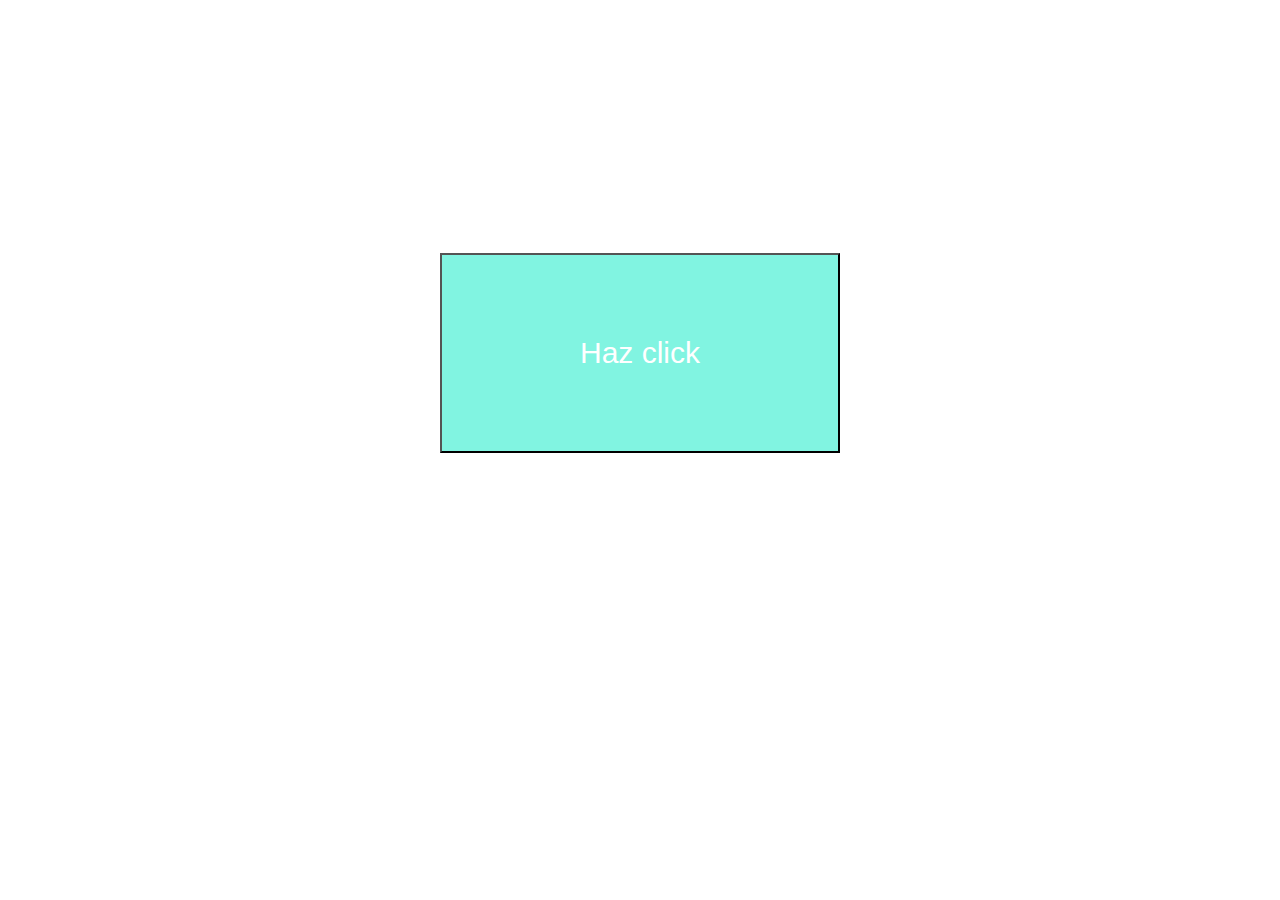
<file: index.html>
<!DOCTYPE html>
<html lang="es" dir="ltr">
  <head>
    <meta charset="utf-8">
    <meta name="viewport" content="width: device-width, initial-scale=1.0">

    <link rel="stylesheet" href="assets/styles/main.css">
    <title>Test Flexbox</title>
  </head>
  <body>
<div class="container">
<!--Centrar boton flexbox-->
  <button class="item__button"type="button" name="button">Haz click</button>

</div>
  </body>
</html>
</file>
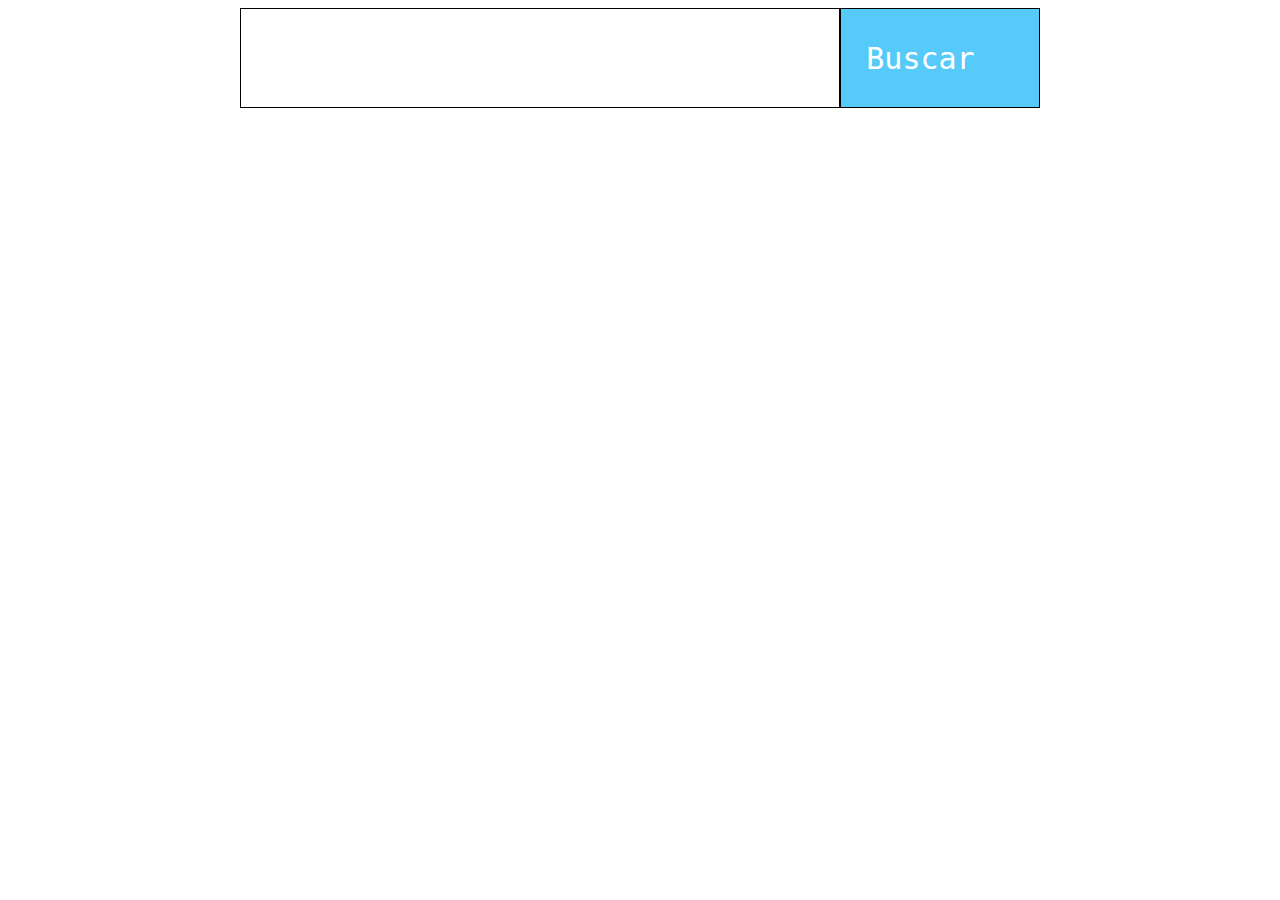
<file: ejercicio2.html>
<!DOCTYPE html>
<html lang="es" dir="ltr">
  <head>
    <meta charset="utf-8">
    <meta name="viewport" content="width: device-width, initial-scale=1.0">
    <link rel="stylesheet" href="assets/styles/main.css">
    <title>Test Flexbox</title>
  </head>
  <body>
  <div class="container2">
  <div class="item_buscar"></div>
  <div class="item2"><p>Buscar</p></div>

  </div>
  </body>
</html>
</file>
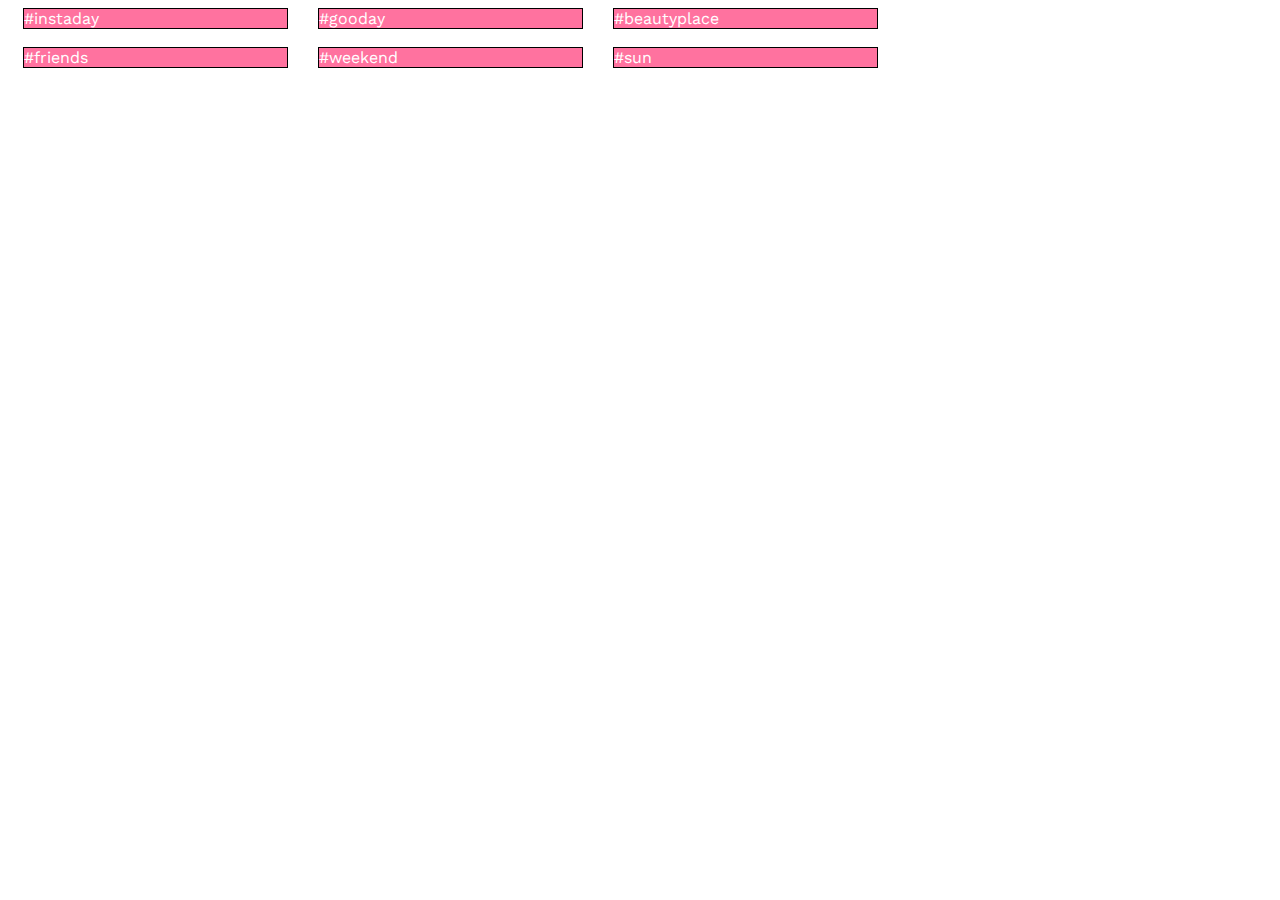
<file: ejercicio4.html>
<!DOCTYPE html>
<html lang="es" dir="ltr">
  <head>
    <meta charset="utf-8">
    <meta name="viewport" content="width: device-width, initial-scale=1.0">
    <link rel="stylesheet" href="assets/styles/main.css">
    <link href="https://fonts.googleapis.com/css?family=Work+Sans&display=swap" rel="stylesheet">


    <title> Flexbox</title>
  </head>
  <body>
    <div class="container3">
    <div class="item3">#instaday</div>
    <div class="item3">#gooday</div>
    <div class="item3">#beautyplace</div>
    <div class="item3">#friends</div>
    <div class="item3">#weekend</div>
    <div class="item3">#sun</div>

    </div>
  </body>
</html>
</file>
<file: assets/styles/main.css>
.container{
  margin: 20%;
  height: 100%;
  display: flex;
  flex-flow: column wrap;
  align-items: baseline;
  justify-content: space-between;
  align-content: center;
  }
.item{
  box-sizing: border-box;
  width: 100%;
  margin: 20%;
  background-color: white;

}
.item__button{
  height: 200px;
  background-color: #81F4E1;
  color: white;
  width: 400px;
  font-size: 30px;
}

.container2{
  height: 100%;
  display: flex;
  flex-flow: row nowrap;
  align-items: center;
  justify-content: center;
  align-content: center;
}
.item2{
  box-sizing: border-box;
  width: 200px;
  height:100px;
  border: 1px solid black;
  background-color: #56CBF9;
  color: white;
  align-items: center;
  justify-content: center;
  align-content: center;
  padding-left:2%;
  font-size: 30px;
  font-family: monospace;
}
.item_buscar{
  box-sizing: border-box;
  width: 600px;
  height:100px;
  border: 1px solid black;
  background-color: white;
  color: white;
}

.container3{
  width: 70%;
  height: 100%;
  display: flex;
  flex-flow: row wrap;
  align-items: baseline;
  justify-content: space-around;
  align-content: center;
  font-family: 'Work Sans', sans-serif;

}

.item3{
  box-sizing: border-box;
  width: 30%;
  border: 1px solid black;
  background-color: #FF729F;
  color: white;
  margin-bottom: 2%;
}

nav {
  padding: 1em;
  font-family: 'Ubuntu', sans-serif;
  display: flex;
  justify-content: space-between;
}
nav img{
  width: 40px;
  height: 40px;
}

nav ul {
  list-style: none;
  padding: 0;
  margin: 0;
  background-color: white;
  display: flex;
  justify-content: flex-end;

}
nav li a {
  color: black;
  display: block;
  text-decoration: none;
  padding: .5em 1em;
}

.container4{
  width: 100%;
  height: 100%;
  display: flex;
  flex-flow: row wrap;
  align-items: baseline;
  justify-content: center;
  align-content: space-between;
  font-family: 'Work Sans', sans-serif;


}
.container4-2{
  width: 100%;
  height: 100%;
  display: flex;
  flex-flow: row wrap;
  justify-content: center;
  align-content: space-between;
  font-family: 'Work Sans', sans-serif;


}
.item4_across{
  width: 100%;
  height: 20%;
  margin: 1%;
}

.item4{
  box-sizing: border-box;
  margin: 1%;

  width: 20%;
  height: 20%;
  background-color: #FF729F;
  color: white;
  justify-content: space-between;
}
</file>
